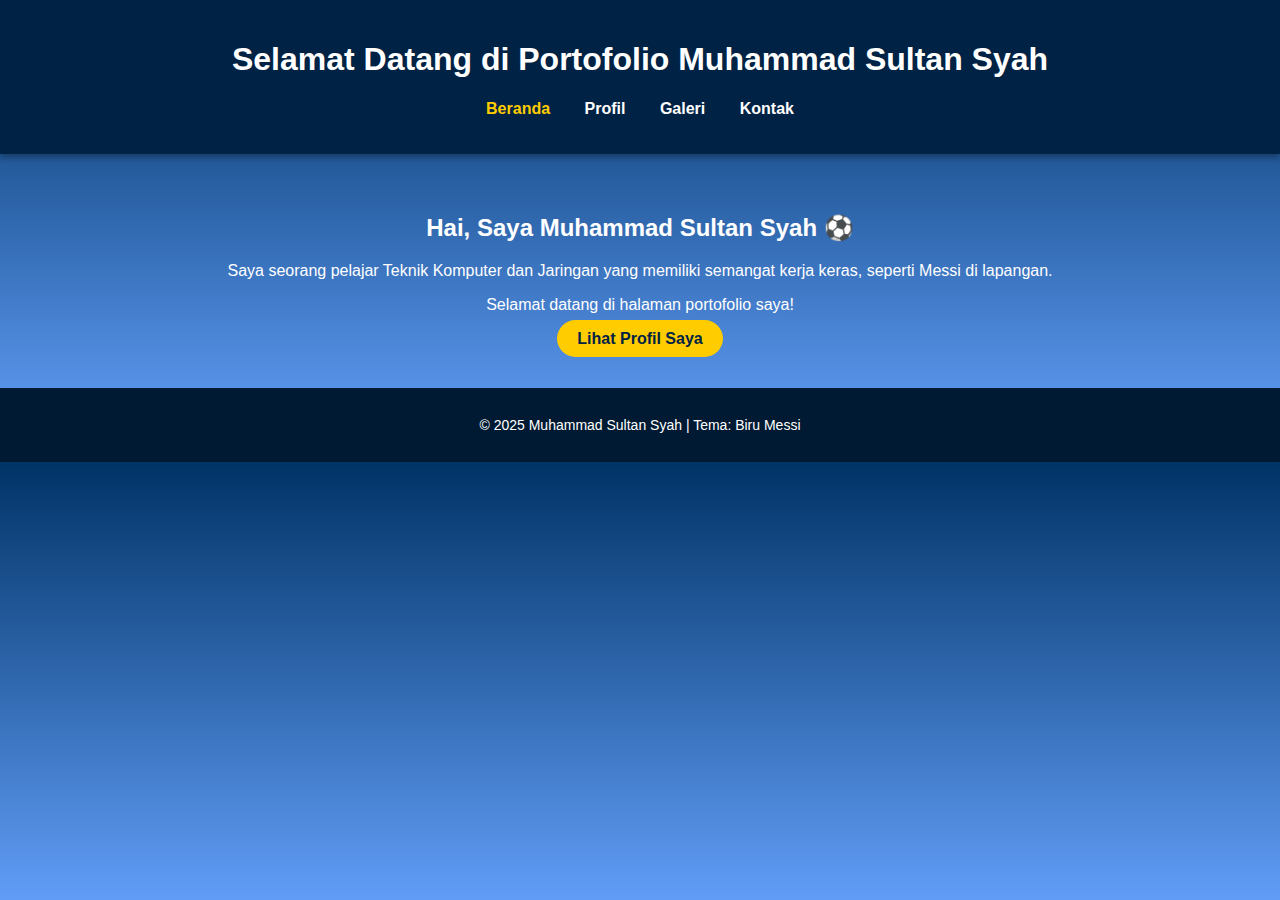
<file: index.html>
<!DOCTYPE html>
<html lang="id">
<head>
    <meta charset="UTF-8">
    <meta name="viewport" content="width=device-width, initial-scale=1.0">
    <title>Portofolio Muhammad Sultan Syah</title>
    <link rel="stylesheet" href="style.css">
</head>
<body>
    <header>
        <h1>Selamat Datang di Portofolio Muhammad Sultan Syah</h1>
        <nav>
            <ul>
                <li><a href="index.html" class="active">Beranda</a></li>
                <li><a href="profil.html">Profil</a></li>
                <li><a href="gallery.html">Galeri</a></li>
                <li><a href="kontak.html">Kontak</a></li>
            </ul>
        </nav>
    </header>

    <section class="home">
        <h2>Hai, Saya <span>Muhammad Sultan Syah</span> ⚽</h2>
        <p>Saya seorang pelajar Teknik Komputer dan Jaringan yang memiliki semangat kerja keras, seperti Messi di lapangan.</p>
        <p>Selamat datang di halaman portofolio saya!</p>
        <a href="profil.html" class="btn">Lihat Profil Saya</a>
    </section>

    <footer>
        <p>© 2025 Muhammad Sultan Syah | Tema: Biru Messi</p>
    </footer>
</body>
</html>
</file>
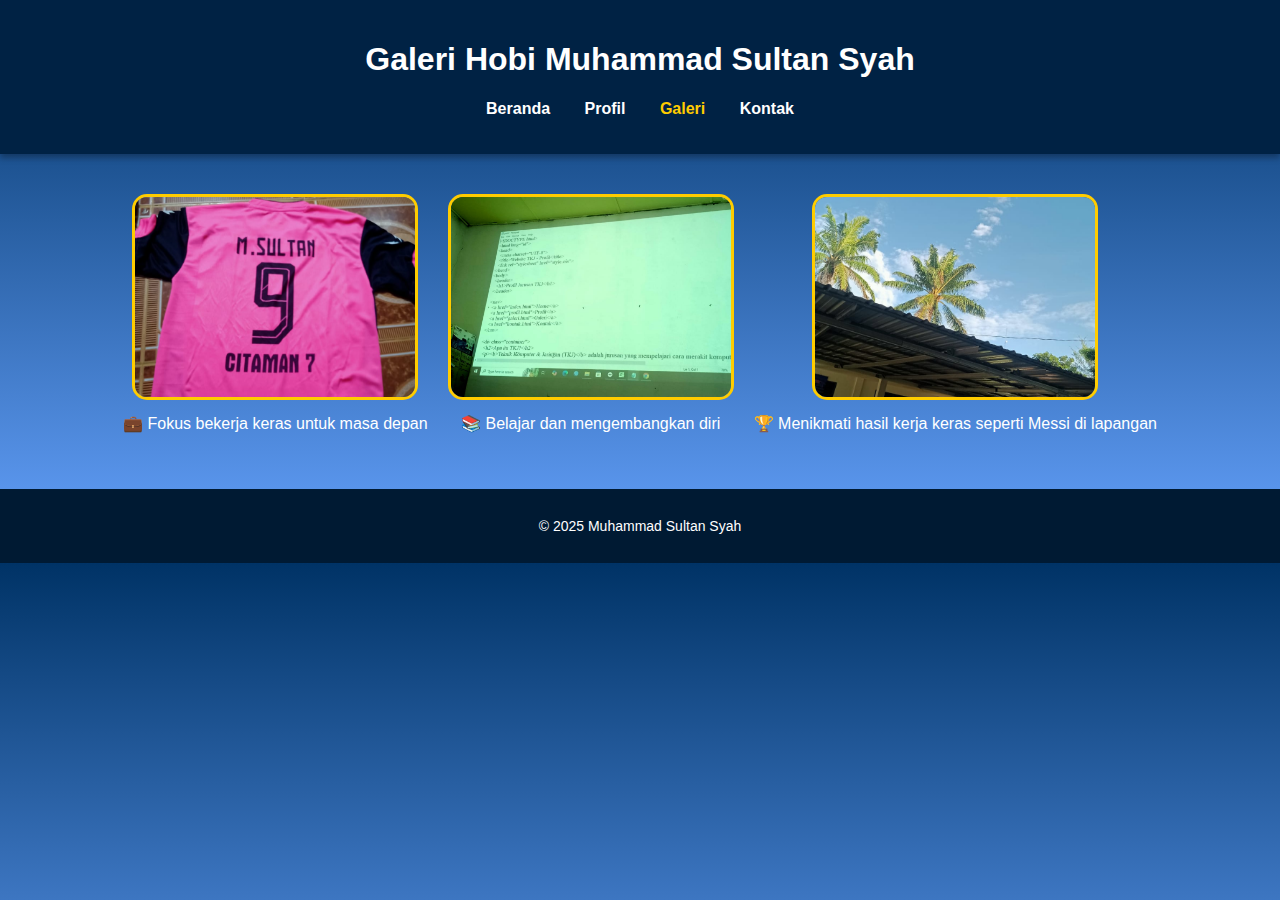
<file: gallery.html>
<!DOCTYPE html>
<html lang="id">
<head>
    <meta charset="UTF-8">
    <meta name="viewport" content="width=device-width, initial-scale=1.0">
    <title>Galeri - Muhammad Sultan Syah</title>
    <link rel="stylesheet" href="style.css">
</head>
<body>
<header>
    <h1>Galeri Hobi Muhammad Sultan Syah</h1>
    <nav>
        <ul>
            <li><a href="index.html">Beranda</a></li>
            <li><a href="profil.html">Profil</a></li>
            <li><a href="gallery.html" class="active">Galeri</a></li>
            <li><a href="kontak.html">Kontak</a></li>
        </ul>
    </nav>
</header>

<section class="gallery">
    <div class="photo">
        <img src="kegiatan.jpg" alt="Sultan bekerja">
        <p>💼 Fokus bekerja keras untuk masa depan</p>
    </div>
    <div class="photo">
        <img src="kegiatan2.jpg" alt="Sultan belajar">
        <p>📚 Belajar dan mengembangkan diri</p>
    </div>
    <div class="photo">
        <img src="kegiatan3.jpg" alt="Sultan menikmati hasil kerja">
        <p>🏆 Menikmati hasil kerja keras seperti Messi di lapangan</p>
    </div>
</section>

<footer>
    <p>© 2025 Muhammad Sultan Syah</p>
</footer>
</body>
</html>
</file>
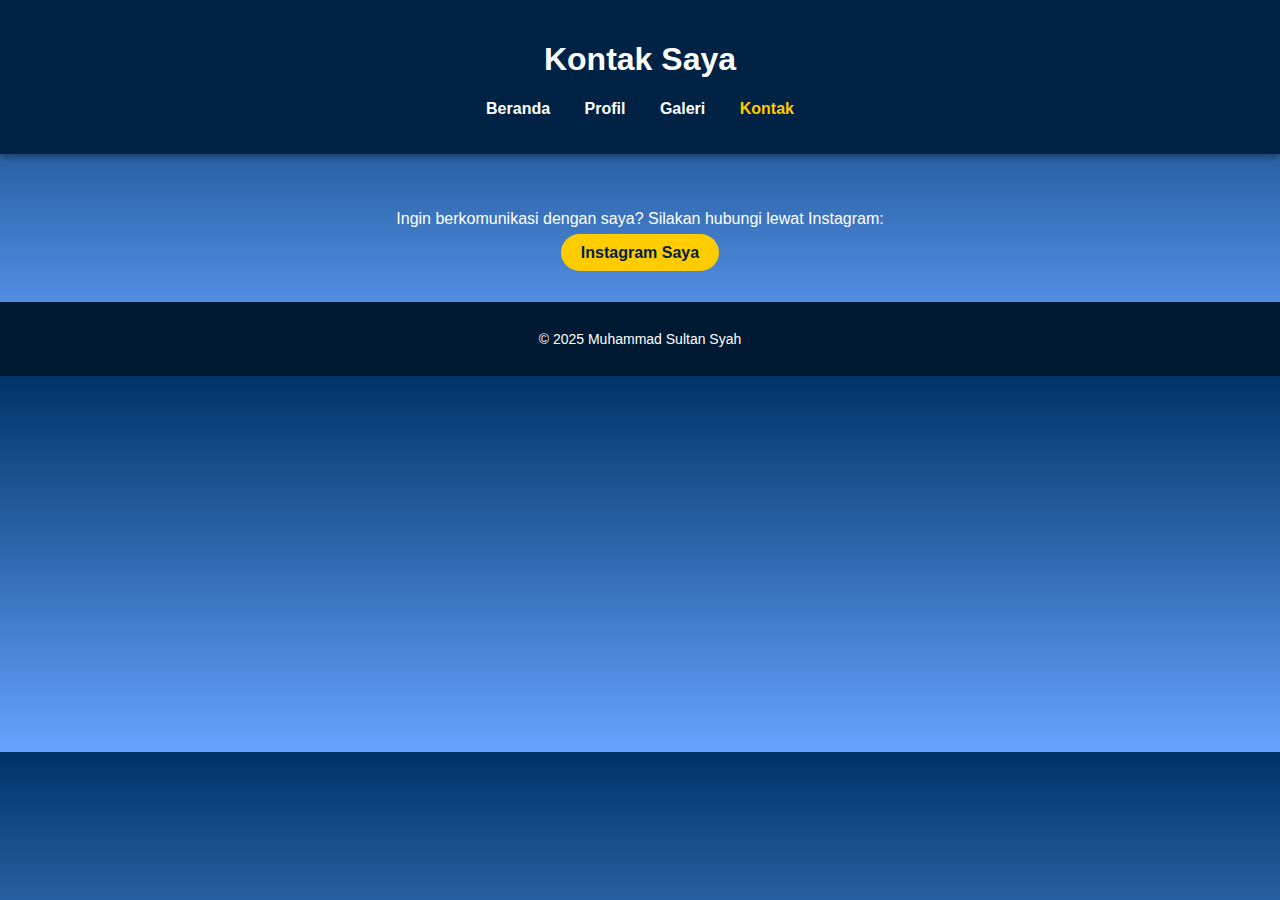
<file: kontak.html>
<!DOCTYPE html>
<html lang="id">
<head>
    <meta charset="UTF-8">
    <meta name="viewport" content="width=device-width, initial-scale=1.0">
    <title>Kontak - Muhammad Sultan Syah</title>
    <link rel="stylesheet" href="style.css">
</head>
<body>
<header>
    <h1>Kontak Saya</h1>
    <nav>
        <ul>
            <li><a href="index.html">Beranda</a></li>
            <li><a href="profil.html">Profil</a></li>
            <li><a href="gallery.html">Galeri</a></li>
            <li><a href="kontak.html" class="active">Kontak</a></li>
        </ul>
    </nav>
</header>

<section class="contact">
    <p>Ingin berkomunikasi dengan saya? Silakan hubungi lewat Instagram:</p>
    <a href="https://instagram.com/" class="btn">Instagram Saya</a>
</section>

<footer>
    <p>© 2025 Muhammad Sultan Syah</p>
</footer>
</body>
</html>
</file>
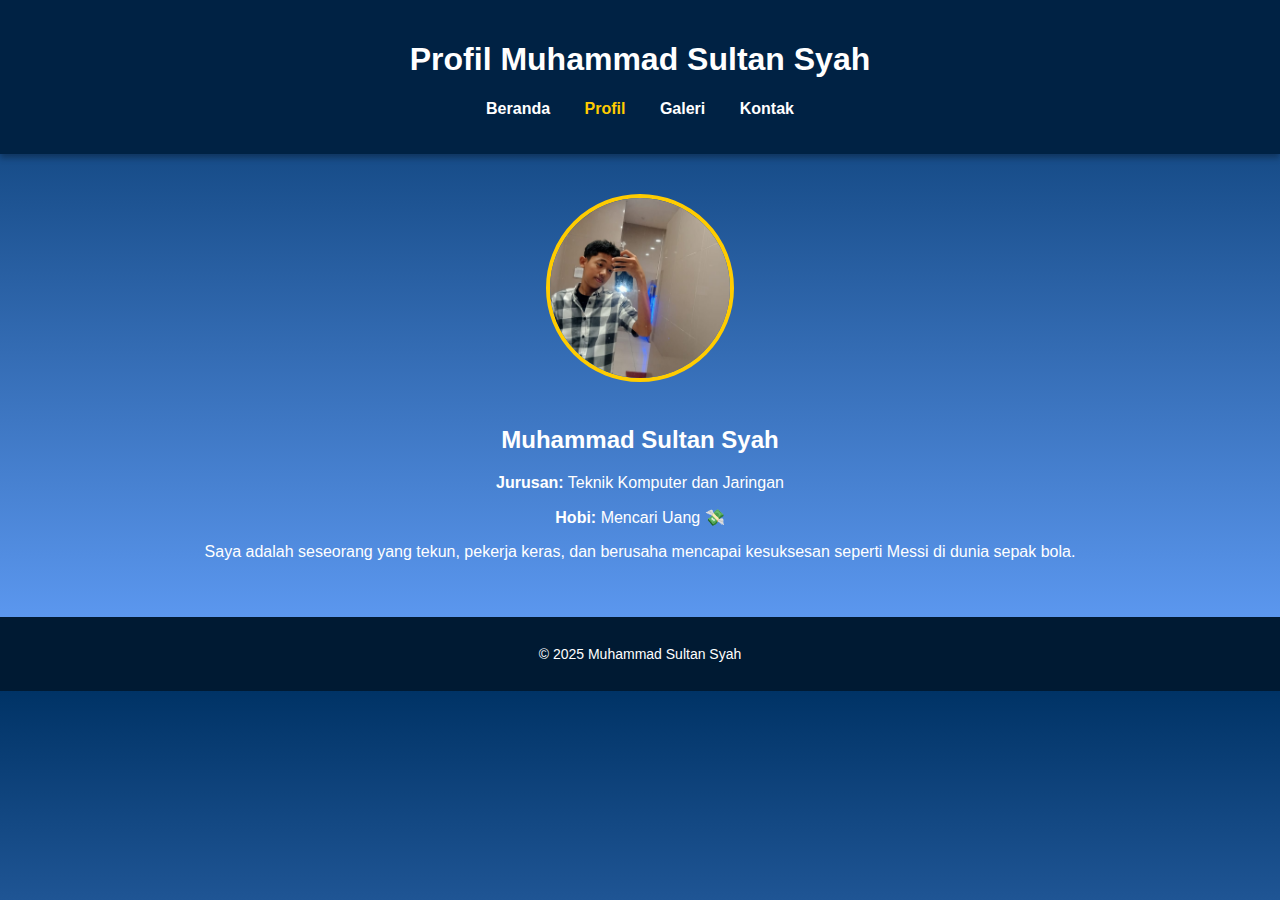
<file: profil.html>
<!DOCTYPE html>
<html lang="id">
<head>
    <meta charset="UTF-8">
    <meta name="viewport" content="width=device-width, initial-scale=1.0">
    <title>Profil - Muhammad Sultan Syah</title>
    <link rel="stylesheet" href="style.css">
</head>
<body>
<header>
    <h1>Profil Muhammad Sultan Syah</h1>
    <nav>
        <ul>
            <li><a href="index.html">Beranda</a></li>
            <li><a href="profil.html" class="active">Profil</a></li>
            <li><a href="gallery.html">Galeri</a></li>
            <li><a href="kontak.html">Kontak</a></li>
        </ul>
    </nav>
</header>

<section class="profile">
    <img src="sultan.jpg" alt="Foto Muhammad Sultan Syah" class="profile-photo">
    <h2>Muhammad Sultan Syah</h2>
    <p><strong>Jurusan:</strong> Teknik Komputer dan Jaringan</p>
    <p><strong>Hobi:</strong> Mencari Uang 💸</p>
    <p>Saya adalah seseorang yang tekun, pekerja keras, dan berusaha mencapai kesuksesan seperti Messi di dunia sepak bola.</p>
</section>

<footer>
    <p>© 2025 Muhammad Sultan Syah</p>
</footer>
</body>
</html>
</file>
<file: style.css>
body {
    font-family: 'Poppins', sans-serif;
    background: linear-gradient(to bottom, #003366, #66a3ff);
    color: #fff;
    margin: 0;
    padding: 0;
    text-align: center;
}

header {
    background: #002244;
    padding: 20px;
    box-shadow: 0 4px 6px rgba(0,0,0,0.3);
}

nav ul {
    list-style: none;
    padding: 0;
}

nav ul li {
    display: inline-block;
    margin: 0 15px;
}

nav ul li a {
    text-decoration: none;
    color: #fff;
    font-weight: bold;
    transition: 0.3s;
}

nav ul li a:hover,
nav ul li a.active {
    color: #ffcc00;
}

.home, .profile, .gallery, .contact {
    padding: 40px;
}

.profile-photo {
    width: 180px;
    height: 180px;
    border-radius: 50%;
    border: 4px solid #ffcc00;
    object-fit: cover;
    margin-bottom: 20px;
}

.gallery {
    display: flex;
    flex-wrap: wrap;
    justify-content: center;
    gap: 20px;
}

.photo img {
    width: 280px;
    height: 200px;
    border-radius: 15px;
    object-fit: cover;
    border: 3px solid #ffcc00;
}

.photo p {
    margin-top: 10px;
    color: #fff;
}

.btn {
    background: #ffcc00;
    color: #002244;
    padding: 10px 20px;
    border-radius: 25px;
    text-decoration: none;
    font-weight: bold;
    transition: 0.3s;
}

.btn:hover {
    background: #ffaa00;
}

footer {
    background: #001a33;
    padding: 15px;
    font-size: 14px;
}
</file>
